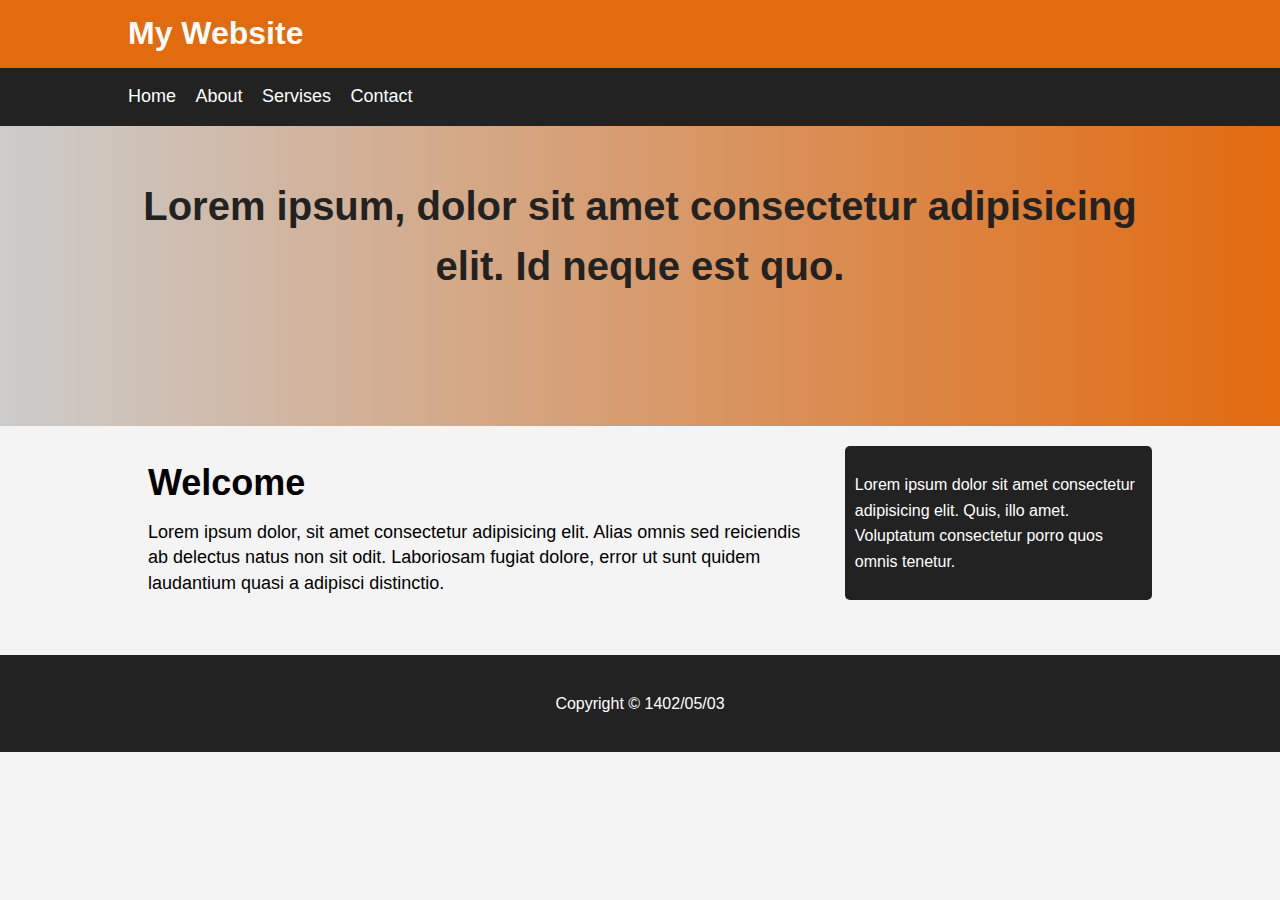
<file: My Website.html>
<!DOCTYPE html>
<html>
    <head>
        <title>My Website</title>
        <link rel="stylesheet" type="text/css" href="css/My Website.css"/> 
    </head>
    <body>
        <header  id="main-header">
            <div class="container">
                <h1>My Website</h1>
            </div>
    </header>
    <nav id="navbar">
        <div class="container">
            <ul>
                <li><a href="#">Home</a></li>
                <li><a href="#">About</a></li>
                <li><a href="#">Servises</a></li>
                <li><a href="#">Contact</a></li>
            </ul>
        </div>
    </nav> 
    <section id="showcase">
        <h1 class="container">Lorem ipsum, dolor sit amet consectetur adipisicing elit. Id neque est quo.</h1>
    </section>
    <div class="container">
        <section id="main">
            <h1>Welcome</h1>
            <p>Lorem ipsum dolor, sit amet consectetur adipisicing elit. Alias omnis sed reiciendis ab delectus natus non sit odit. Laboriosam fugiat dolore, error ut sunt quidem laudantium quasi a adipisci distinctio.</p>
        </section>
        <aside id="sidebar">
            <p>Lorem ipsum dolor sit amet consectetur adipisicing elit. Quis, illo amet. Voluptatum consectetur porro quos omnis tenetur.</p>
        </aside>
    </div>
        <footer>
            <div id="footer">
                <p>Copyright &copy; 1402/05/03</p>
            </div>
        </footer>
    </body>
</html>
</file>
<file: css/My Website.css>
body{
    background-color: #f4f4f4;
    font-family: Arial, Helvetica, sans-serif;
    color:555;
    font-size:16px ;
    line-height: 1.6em;
    margin:0;
}
.container{
    width:80%;
    margin:auto;
    overflow: hidden;
}
#main-header{
    background-color: rgb(226, 106, 15);
    color:#fff;
}
#navbar{
    background-color:#222;
}
#navbar ul{
    list-style: none;
    padding:0;
} 
#navbar li{
    display:inline;
}
#navbar a{
    text-decoration: none;
    color:#fff;
    font-size:18px;
    padding-right:15px ;
}
#showcase{
    
    background:linear-gradient(
        90deg,
        #ccc 0%,
        rgb(226, 106, 15) 100%
    ) ;
    min-height:300px;
    text-align: center;
    margin-bottom:20px;
}
#showcase h1{
    color:#222;
    font-size:40px;
    line-height: 1.5em;
    padding:50px 0;
}
#main{
    width:70%;
    float:left;
    box-sizing: border-box;
    padding:0 20px;
    font-size: 18px;
}
#sidebar{
    width:30%;
    float:right;
    background-color:#222;
    color:#fff;
    box-sizing: border-box;
    padding: 10px ;
    border-radius: 5px;
}
#footer{
    background-color: #222;
    color:#fff;
    text-align: center;
    padding:20px 0;
    margin-top:40px;
}
@media(max-width:600px){
    #main{
        width:100%;
        float:none;
    }
     #sidebar{
        width:100%;
        float:none;
    }
}
</file>
